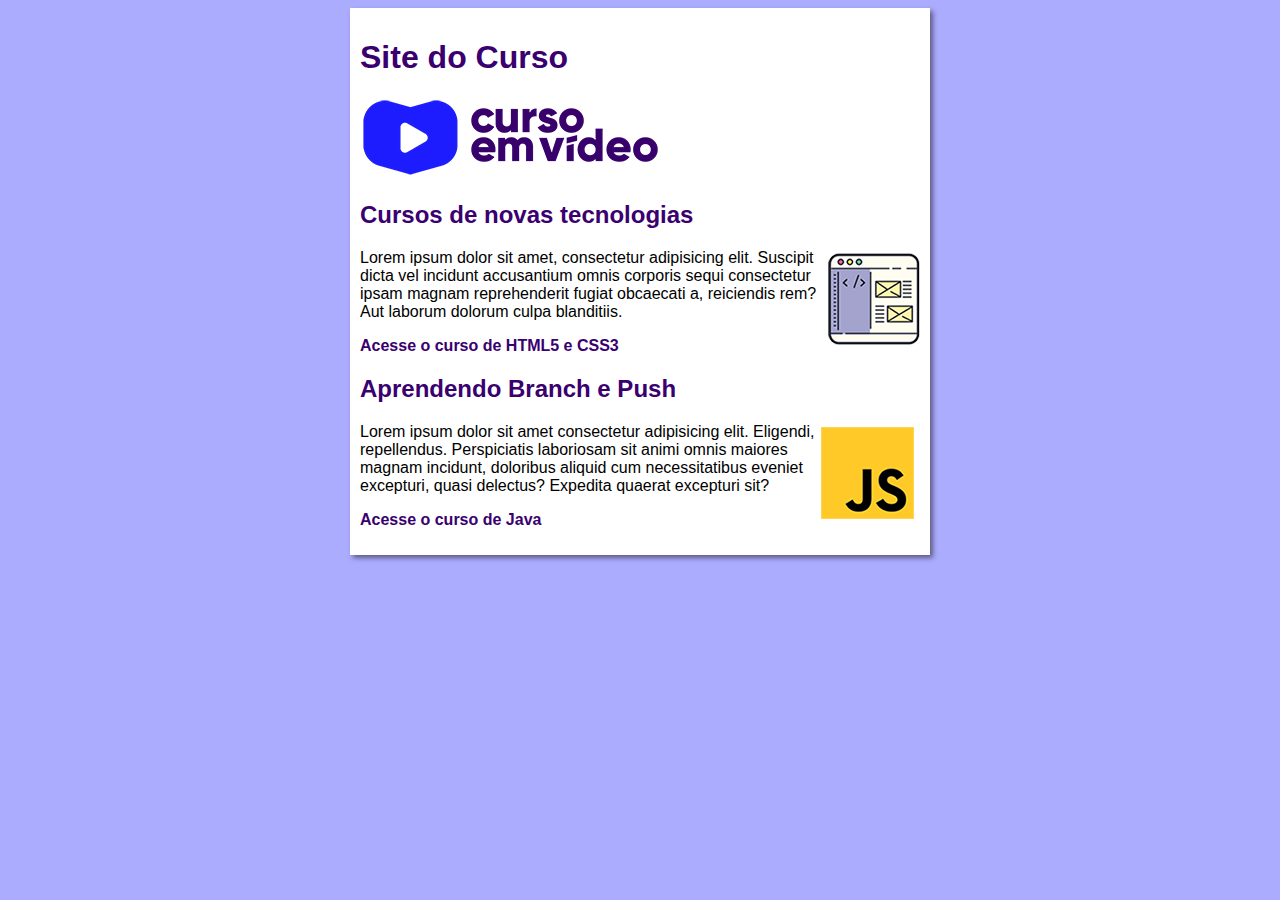
<file: index.html>
<!DOCTYPE html>
<html lang="pt-br">
<head>
   <meta charset="UTF-8">
   <meta name="viewport" content="width=device-width, initial-scale=1.0">
   <title>Projeto de Software</title>
   <link rel="stylesheet" href="estilos/style.css">
</head>
<body>
   <main>
      <header>
         <h1>Site do Curso</h1>
         <img src="Imagenssite/curso-em-video-cor.png" alt="Curso em video">
      </header>
      <article>
         <h2>Cursos de novas tecnologias</h2>
         <img class="lado" src="Imagenssite/curso-html-css.png" alt="Curso de html">
         <p>Lorem ipsum dolor sit amet, consectetur adipisicing elit. Suscipit dicta vel incidunt accusantium omnis corporis sequi consectetur ipsam magnam reprehenderit fugiat obcaecati a, reiciendis rem? Aut laborum dolorum culpa blanditiis.</p>
         <p><a href="curso-html.html">Acesse o curso de HTML5 e CSS3</a></p>
      </article>
      <article>
         <h2>Aprendendo Branch e Push</h2>
         <img class="lado "src="Imagenssite/curso-javascript.png" alt="Curso de JavaScript">
         <p>Lorem ipsum dolor sit amet consectetur adipisicing elit. Eligendi, repellendus. Perspiciatis laboriosam sit animi omnis maiores magnam incidunt, doloribus aliquid cum necessitatibus eveniet excepturi, quasi delectus? Expedita quaerat excepturi sit?</p>
         <p><a href="curso-js.html">Acesse o curso de Java</a></p>
      </article>
   </main>
</body>
</html>
</file>
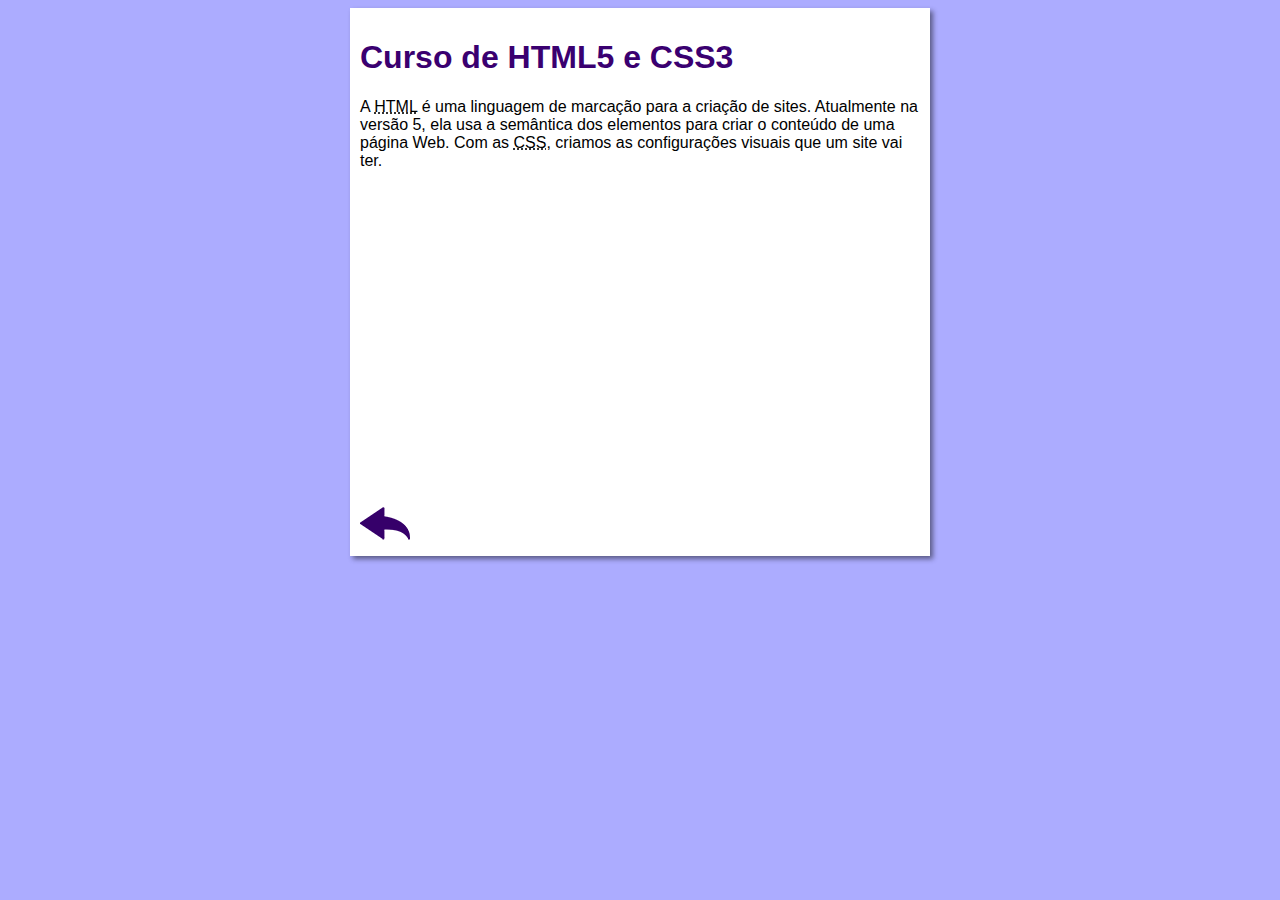
<file: curso-html.html>
<!DOCTYPE html>
<html lang="pt-br">
<head>
    <meta charset="UTF-8">
    <meta name="viewport" content="width=device-width, initial-scale=1.0">
    <title>Curso de HTML</title>
    <link rel="stylesheet" href="estilos/style.css">
</head>
<body>
    <main>
        <header>
            <h1>Curso de HTML5 e CSS3</h1>
        </header>
        <article>
            <p>A <abbr title="HyperText Markup Language">HTML</abbr> é uma linguagem de marcação para a criação de sites. Atualmente na versão 5, ela usa a semântica dos elementos para criar o conteúdo de uma página Web. Com as <abbr title="Cascading Style Sheets">CSS</abbr>, criamos as configurações visuais que um site vai ter.</p>

            <iframe width="560" height="315" src="https://www.youtube.com/embed/riSVzwlSnhw" frameborder="0" allow="accelerometer; autoplay; encrypted-media; gyroscope; picture-in-picture" allowfullscreen></iframe>

            <a href="index.html"><img src="Imagenssite/btn-back.png" alt="Voltar"></a>
            
        </article>
    </main>
</body>
</html>
</file>
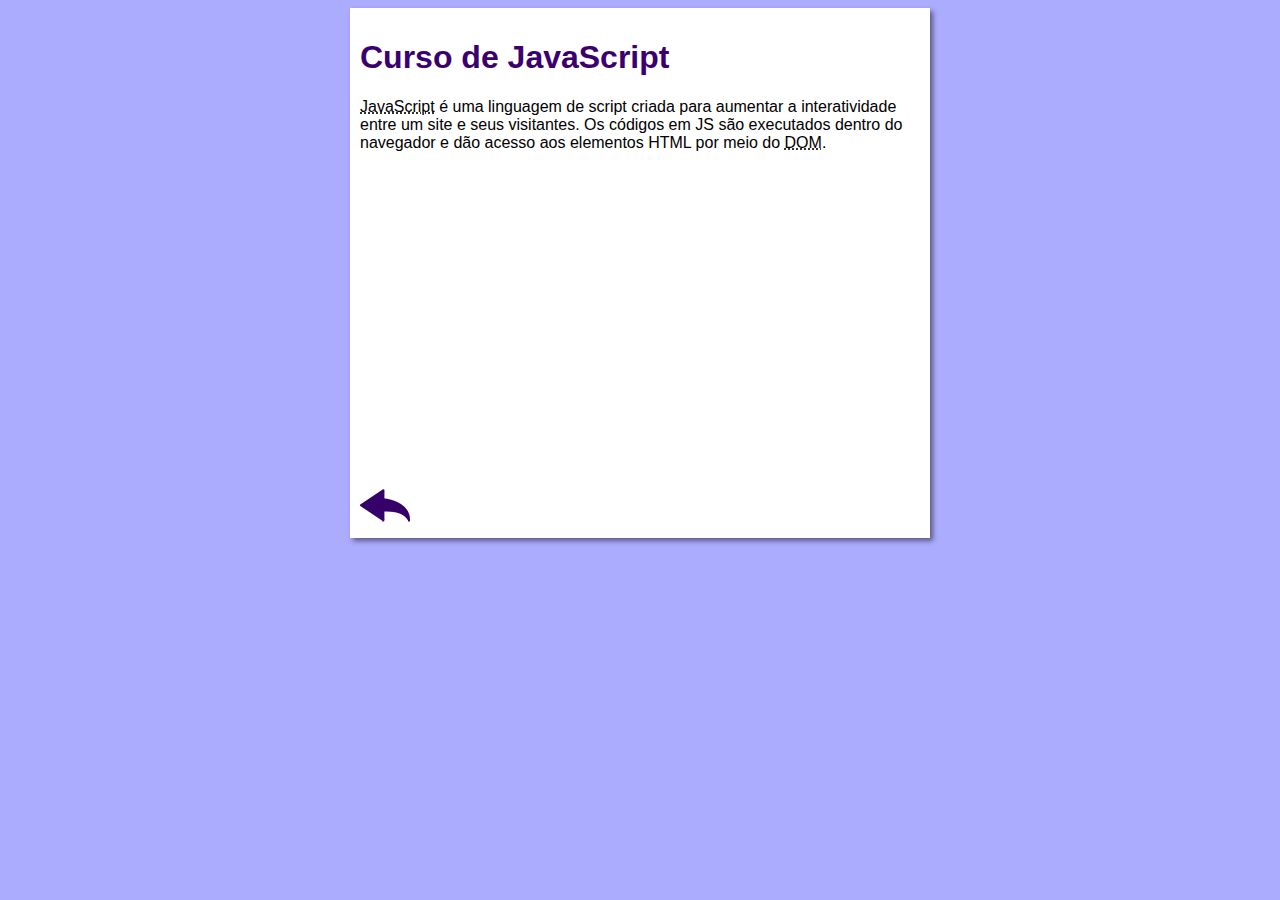
<file: curso-js.html>
<!DOCTYPE html>
<html lang="pt-br">
<head>
    <meta charset="UTF-8">
    <meta name="viewport" content="width=device-width, initial-scale=1.0">
    <title>Curso de JavaScript</title>
    <link rel="stylesheet" href="estilos/style.css">
</head>
<body>
    <main>
        <header>
            <h1>Curso de JavaScript</h1>
        </header>
        <article>
            <p><abbr title="JavaScript">JavaScript</abbr> é uma linguagem de script criada para aumentar a interatividade entre um site e seus visitantes. Os códigos em JS são executados dentro do navegador e dão acesso aos elementos HTML por meio do <abbr title="Document Object Model">DOM</abbr>.</p>

            <iframe width="560" height="315" src="https://www.youtube.com/embed/BXqUH86F-kA" frameborder="0" allow="accelerometer; autoplay; encrypted-media; gyroscope; picture-in-picture" allowfullscreen></iframe>

            <a href="index.html"><img src="Imagenssite/btn-back.png" alt="Voltar"></a>
        </article>
    </main>
</body>
</html>
</file>
<file: estilos/style.css>
* {
   font-family: Arial, Helvetica, sans-serif;
   font-size: 16px;
}

body {
   background-color: #acacff;

}

main {
   background-color: white;
   width: 560px;
   margin: auto;
   padding: 10px;
   box-shadow: 3px 3px 5px rgba(0, 0, 0, 0.473);
}

h1 {
   font-size: 2em;
   color: rgb(58, 0, 112);
}

h2 {
   font-size: 1.5em;
   color: rgb(58, 0, 112);
}

img.lado {
   float: right;
}

a {
   text-decoration: none;
   font-weight: bold;
   color: rgb(58, 0, 112);
}

a:hover {
   text-decoration: underline;
   color: rgb(26, 26, 255);
}
</file>
